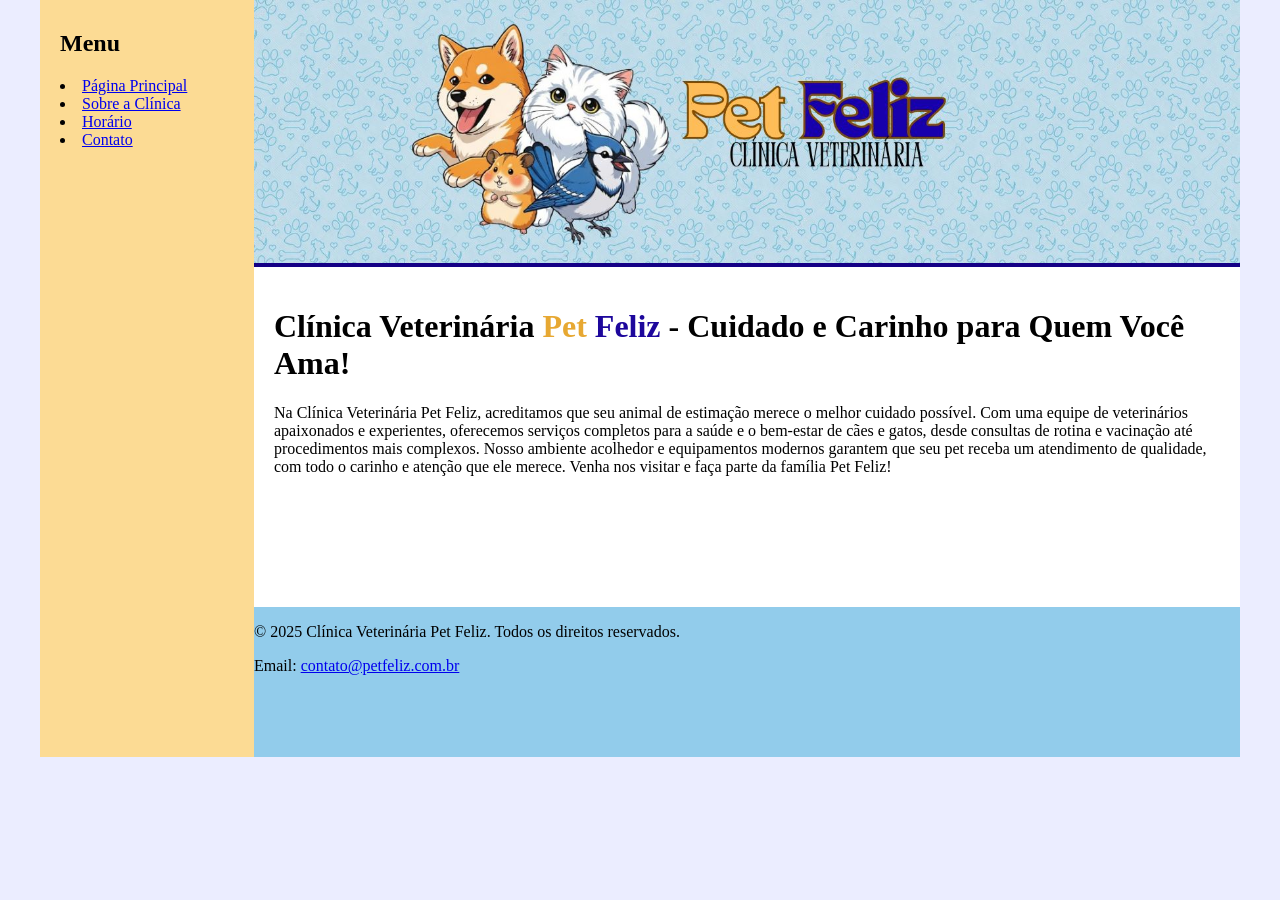
<file: index.html>
<!DOCTYPE html>
<html lang="pt-br">
<head>
    <meta charset="UTF-8">
    <meta http-equiv="X-UA-Compatible" content="IE=edge">
    <meta name="viewport" content="width=device-width, initial-scale=1.0">
    <title>Clínica Veterinária Pet Feliz</title>
    <link rel="stylesheet" href="base.css">
</head>
<body>
    <div class="wrapper">
        <div class="menu">
            <h2>Menu</h2>
            <li><a href="index.html">Página Principal</a></li>
            <li><a href="sobre.html">Sobre a Clínica</a></li>
            <li><a href="horario.html">Horário</a></li>
            <li><a href="contato.html">Contato</a></li>
        </div>

        <div class="main">
            <div class="header">
                <img src="imgs/Pet Feliz.jpg" alt="Logo da Veterinária Pet Feliz" width="100%">
            </div>
    
            <div class="content">
                <h1><strong style="color:black;">Clínica Veterinária </strong>
                <strong style="color:rgb(231, 168, 50);">Pet</strong> 
                <strong style="color:rgb(29, 7, 156);">Feliz</strong>
                <strong style="color:rgb(0, 0, 0);">- Cuidado e Carinho para Quem Você Ama!</strong>
             </h1>
                <p>
                 Na Clínica Veterinária Pet Feliz, acreditamos que seu animal de estimação merece o melhor cuidado possível. Com uma equipe de veterinários apaixonados e experientes, oferecemos serviços completos para a saúde e o bem-estar de cães e gatos, desde consultas de rotina e vacinação até procedimentos mais complexos. Nosso ambiente acolhedor e equipamentos modernos garantem que seu pet receba um atendimento de qualidade, com todo o carinho e atenção que ele merece. Venha nos visitar e faça parte da família Pet Feliz!
                </p>
            </div>
    
            <div class="footer">
                <p>&copy; 2025 Clínica Veterinária Pet Feliz. Todos os direitos reservados.</p>
                <p>Email: <a href="mailto:contato@petfeliz.com.br">contato@petfeliz.com.br</a></p>
            </div>
        </div>
    </div>
</body>
</html>
</file>
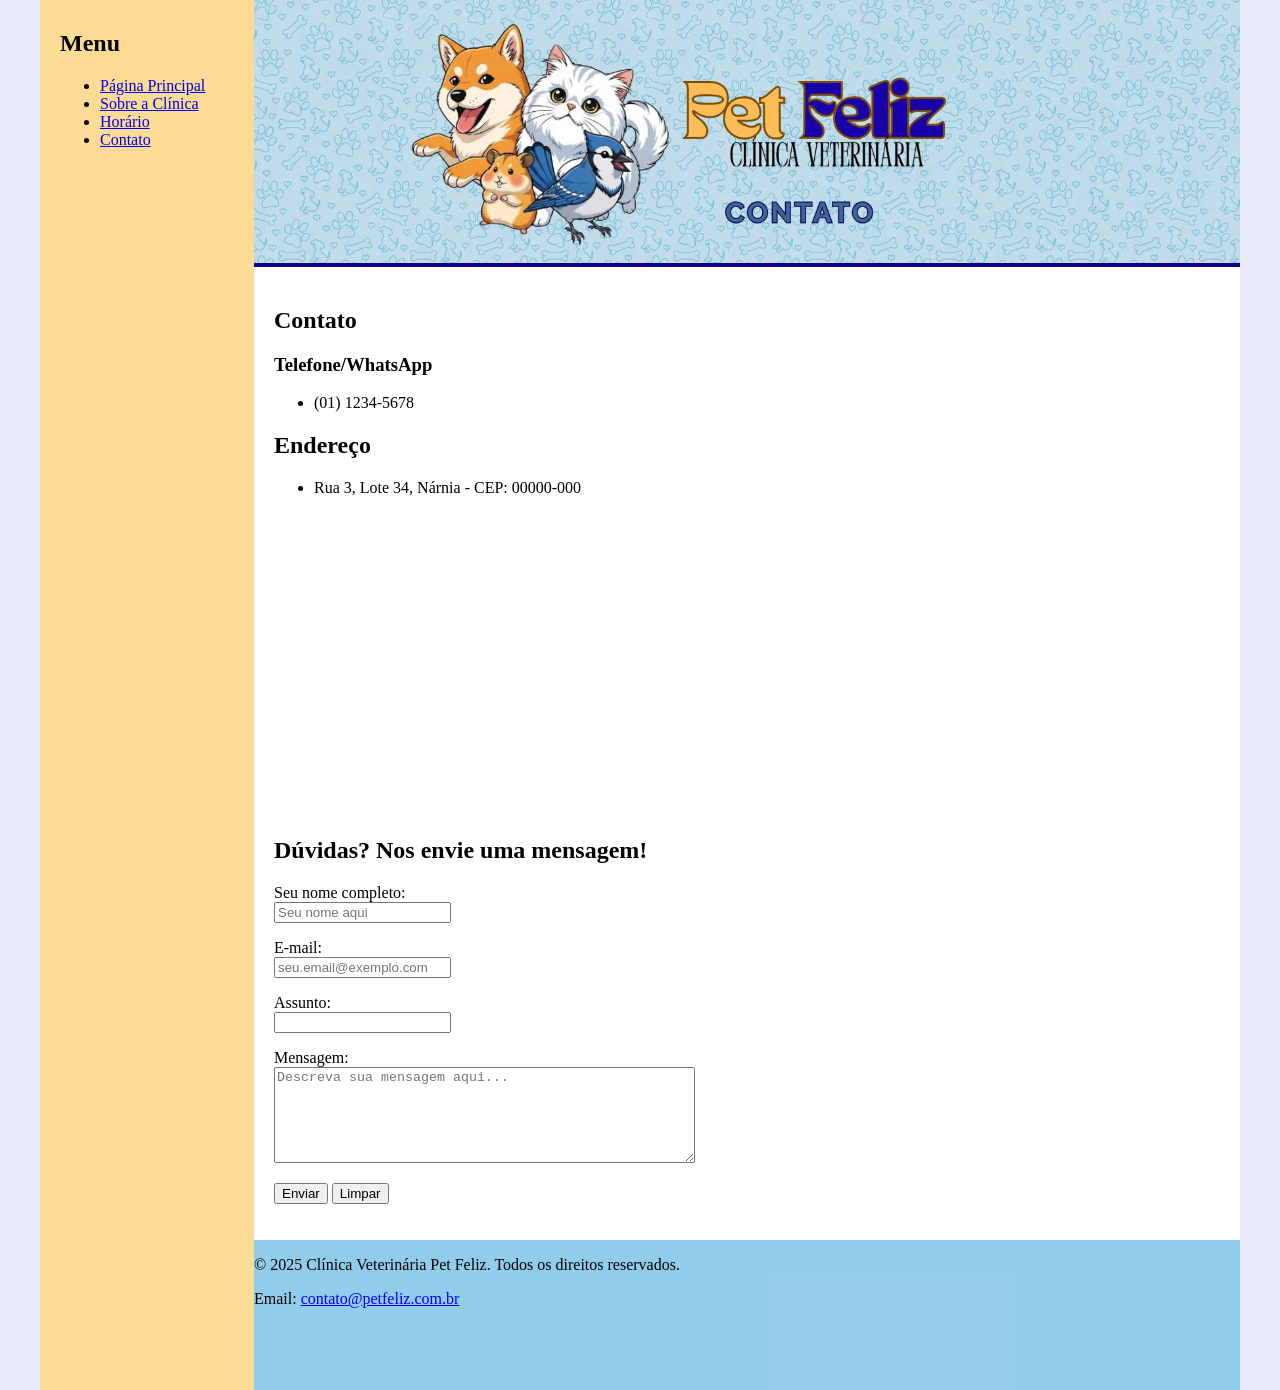
<file: contato.html>
<!DOCTYPE html>
<html lang="pt-br">
<head>
    <meta charset="UTF-8">
    <meta http-equiv="X-UA-Compatible" content="IE=edge">
    <meta name="viewport" content="width=device-width, initial-scale=1.0">
    <title>Clínica Veterinária Pet Feliz - Contato</title>
    <link rel="stylesheet" href="base.css">
</head>
<body>
    <div class="wrapper">
        <div class="menu">
            <h2>Menu</H2>
            <ul>
                <li><a href="index.html">Página Principal</a></li>
                <li><a href="sobre.html">Sobre a Clínica</a></li>
                <li><a href="horario.html">Horário</a></li>
                <li><a href="contato.html">Contato</a></li>
            </ul>
        </div>

        <div class="main">
            <div class="header">
                <img src="imgs/Pet Feliz - Contato.jpg" alt="Logo da Veterinária Pet Feliz" width="100%">
            </div>
    
            <div class="content">
                <h2>Contato</h2>
                <h3>Telefone/WhatsApp</h3>
                <ul>
                    <li>(01) 1234-5678</li>
                </ul>

                <h2>Endereço</h2>
                <ul>
                    <li>Rua 3, Lote 34, Nárnia - CEP: 00000-000</li>
                </ul>

                <iframe src="https://www.google.com/maps/embed?pb=!1m18!1m12!1m3!1d15805.843048647976!2d-14.417645797732396!3d-7.951244322640973!2m3!1f0!2f0!3f0!3m2!1i1024!2i768!4f13.1!3m3!1m2!1s0x5b0f3c3ec252081%3A0xce9fa53b91ba25f0!2sCat%20Hill%20ASCN%201ZZ%2C%20Santa%20Helena!5e0!3m2!1spt-BR!2sbr!4v1753037871738!5m2!1spt-BR!2sbr" width="400" height="300" style="border:0;" allowfullscreen="" loading="lazy" referrerpolicy="no-referrer-when-downgrade"></iframe>
            
                <h2>Dúvidas? Nos envie uma mensagem!</h2>

                <form>
                    <p>
                        <label for="nomeContato">Seu nome completo:</label><br>
                        <input type="text" id="nomeContato" name="nome" placeholder="Seu nome aqui">
                    </p>

                    <p>
                        <label for="emailContato">E-mail:</label><br>
                        <input type="email" id="emailContato" name="email" placeholder="seu.email@exemplo.com">
                    </p>

                    <p>
                        <label for="Assunto">Assunto:</label><br>
                        <input type="text" id="Assunto" name="Assunto">
                    </p>

                    <p>
                        <label for="mensagemContato">Mensagem:</label><br>
                        <textarea id="mensagemContato" name="mensagem" rows="6" cols="50" placeholder="Descreva sua mensagem aqui..."></textarea>
                    </p>

                    <p>
                        <input type="submit" value="Enviar">
                        <input type="reset" value="Limpar">
                    </p>
                </form>
            </div>
    
            <div class="footer">
                <p>&copy; 2025 Clínica Veterinária Pet Feliz. Todos os direitos reservados.</p>
                <p>Email: <a href="mailto:contato@petfeliz.com.br">contato@petfeliz.com.br</a></p>
            </div>
        </div>
    </div>
</body>
</html>
</file>
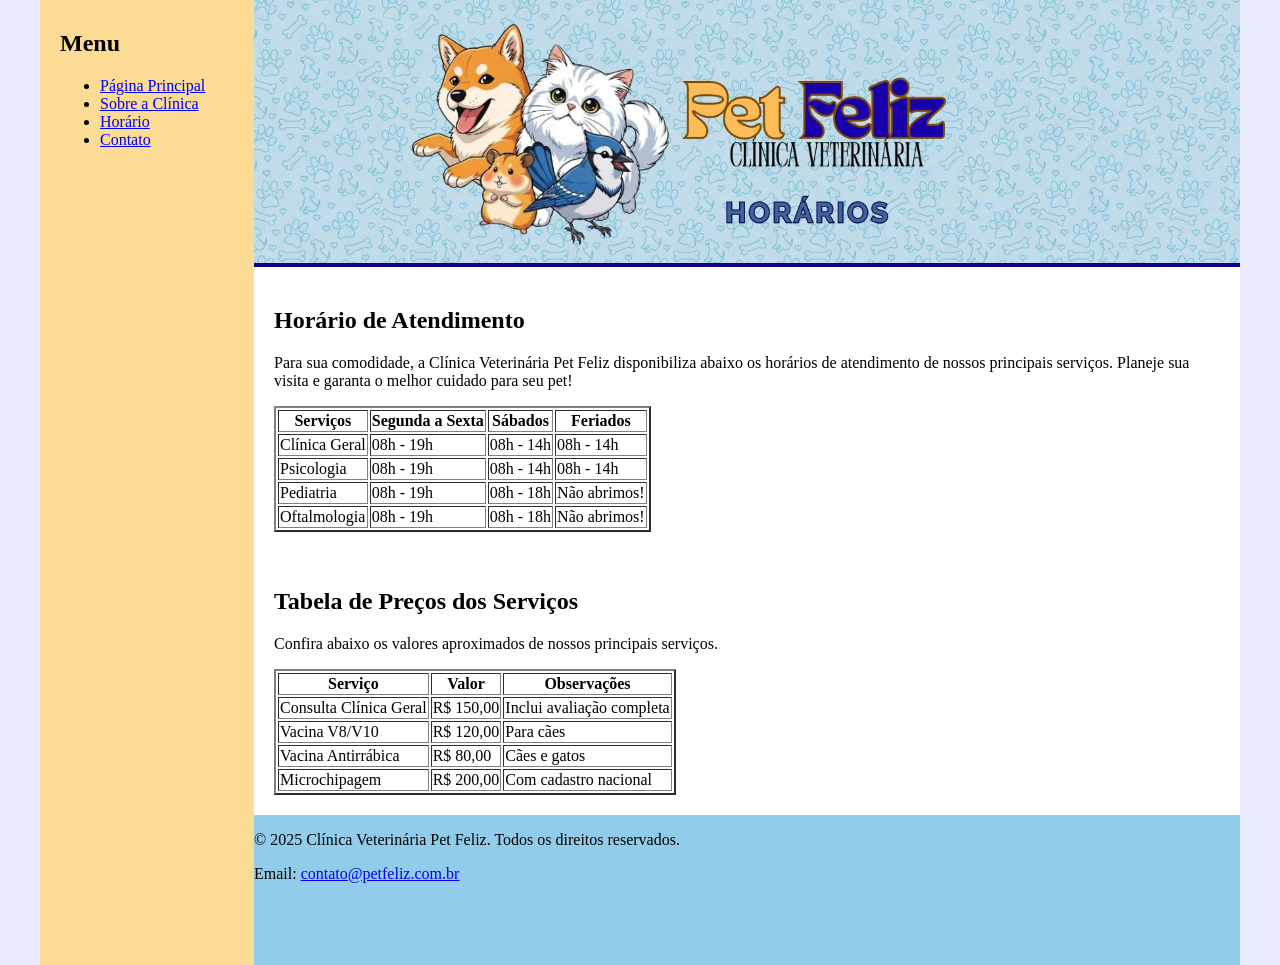
<file: horario.html>
<!DOCTYPE html>
<html lang="pt-br">
<head>
    <meta charset="UTF-8">
    <meta http-equiv="X-UA-Compatible" content="IE=edge">
    <meta name="viewport" content="width=device-width, initial-scale=1.0">
    <title>Clínica Veterinária Pet Feliz - Horários</title>
    <link rel="stylesheet" href="base.css">
</head>
<body>
    <div class="wrapper">
        <div class="menu">
            <h2>Menu</H2>
            <ul>
                <li><a href="index.html">Página Principal</a></li>
                <li><a href="sobre.html">Sobre a Clínica</a></li>
                <li><a href="horario.html">Horário</a></li>
                <li><a href="contato.html">Contato</a></li>
            </ul>
        </div>

        <div class="main">
            <div class="header">
                  <img src="imgs/Pet Feliz - Horários.jpg" alt="Logo da Veterinária Pet Feliz" width="100%">
            </div>
    
            <div class="content">
                <h2>Horário de Atendimento</h2>
                <p>Para sua comodidade, a Clínica Veterinária Pet Feliz disponibiliza abaixo os horários de atendimento de nossos principais serviços. Planeje sua visita e garanta o melhor cuidado para seu pet!</p>
                <table border="2">
                    <thead>
                        <tr>
                            <th>Serviços</th>
                            <th>Segunda a Sexta</th>
                            <th>Sábados</th>
                            <th>Feriados</th>
                        </tr>
                    </thead>
                    <tbody>
                        <tr>
                            <td>Clínica Geral</td>
                            <td>08h - 19h</td>
                            <td>08h - 14h</td>
                            <td>08h - 14h</td>
                        </tr>
                        <tr>
                            <td>Psicologia</td>
                            <td>08h - 19h</td>
                            <td>08h - 14h</td>
                            <td>08h - 14h</td>
                        </tr>
                        <tr>
                            <td>Pediatria</td>
                            <td>08h - 19h</td>
                            <td>08h - 18h</td>
                            <td>Não abrimos!</td>
                        </tr>
                        <tr>
                            <td>Oftalmologia</td>
                            <td>08h - 19h</td>
                            <td>08h - 18h</td>
                            <td>Não abrimos!</td>
                        </tr>
                    </tbody>
                </table>

                <br><br> <h2>Tabela de Preços dos Serviços</h2>
                <p>Confira abaixo os valores aproximados de nossos principais serviços.</p>
                <table border="2">
                    <thead>
                        <tr>
                            <th>Serviço</th>
                            <th>Valor</th>
                            <th>Observações</th>
                        </tr>
                    </thead>
                    <tbody>
                        <tr>
                            <td>Consulta Clínica Geral</td>
                            <td>R$ 150,00</td>
                            <td>Inclui avaliação completa</td>
                        </tr>
                        <tr>
                            <td>Vacina V8/V10</td>
                            <td>R$ 120,00</td>
                            <td>Para cães</td>
                        </tr>
                        <tr>
                            <td>Vacina Antirrábica</td>
                            <td>R$ 80,00</td>
                            <td>Cães e gatos</td>
                        </tr>
                        <tr>
                            <td>Microchipagem</td>
                            <td>R$ 200,00</td>
                            <td>Com cadastro nacional</td>
                        </tr>
                    </tbody>
                </table>
                </div>
        
                <div class="footer">
                    <p>&copy; 2025 Clínica Veterinária Pet Feliz. Todos os direitos reservados.</p>
                    <p>Email: <a href="mailto:contato@petfeliz.com.br">contato@petfeliz.com.br</a></p>
                </div>
            </div>
        </div>
</body>
</html>
</file>
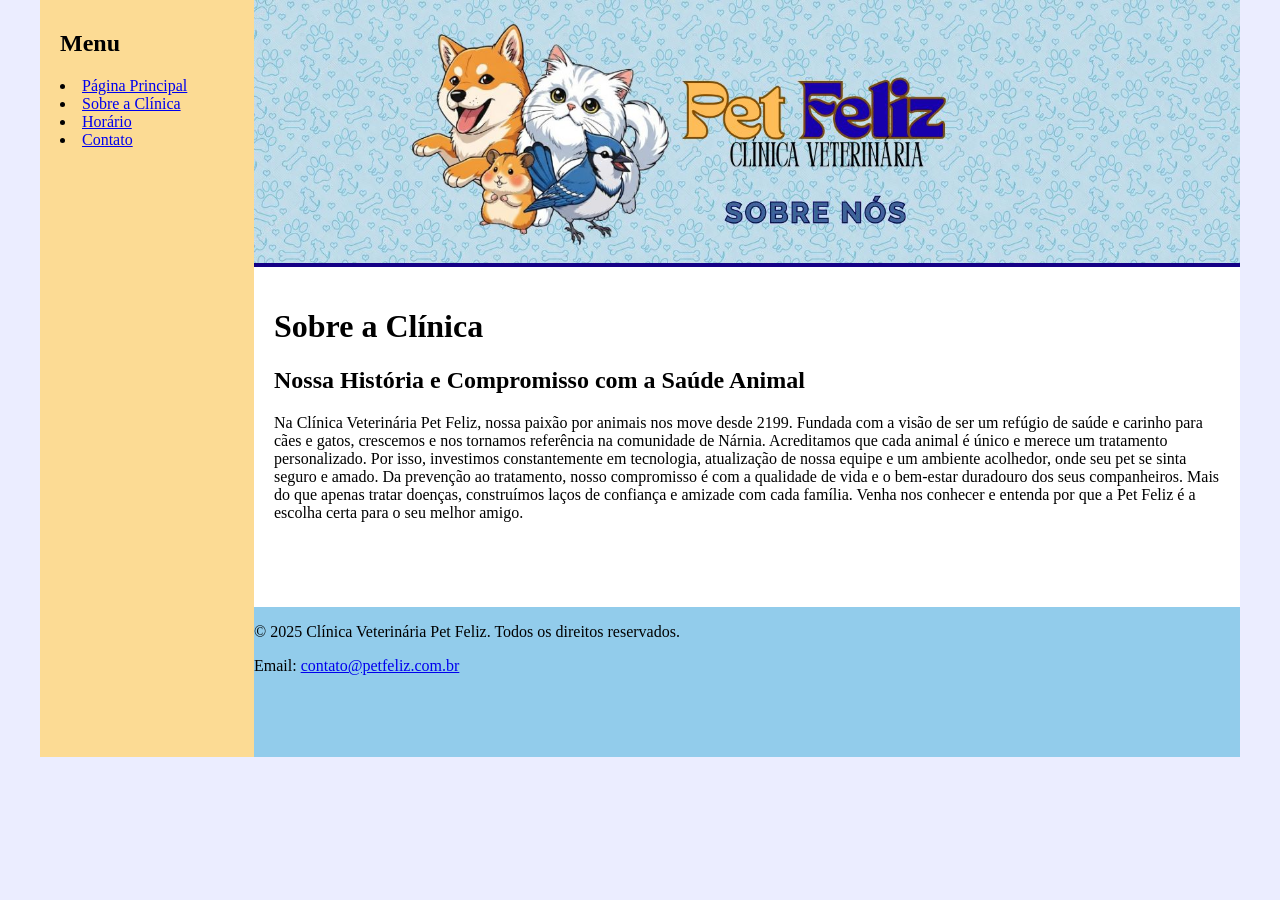
<file: sobre.html>
<!DOCTYPE html>
<html lang="pt-br">
<head>
    <meta charset="UTF-8">
    <meta http-equiv="X-UA-Compatible" content="IE=edge">
    <meta name="viewport" content="width=device-width, initial-scale=1.0">
    <title>Clínica Veterinária Pet Feliz - Sobre a Clínica</title>
    <link rel="stylesheet" href="base.css">
</head>
<body>
    <div class="wrapper">
        <div class="menu">
            <h2>Menu</h2>
            <li><a href="index.html">Página Principal</a></li>
            <li><a href="sobre.html">Sobre a Clínica</a></li>
            <li><a href="horario.html">Horário</a></li>
            <li><a href="contato.html">Contato</a></li>
        </div>

        <div class="main">
            <div class="header">
                <img src="imgs/Pet Feliz - Sobre.jpg" alt="Logo da Veterinária Pet Feliz" width="100%">
            </div>
    
            <div class="content">
                <h1><strong style="color:black;">Sobre a Clínica</strong></h1>
                <h2>Nossa História e Compromisso com a Saúde Animal</h2>
                <p>
                    Na Clínica Veterinária Pet Feliz, nossa paixão por animais nos move desde 2199. Fundada com a visão de ser um refúgio de saúde e carinho para cães e gatos, crescemos e nos tornamos referência na comunidade de Nárnia.

                    Acreditamos que cada animal é único e merece um tratamento personalizado. Por isso, investimos constantemente em tecnologia, atualização de nossa equipe e um ambiente acolhedor, onde seu pet se sinta seguro e amado. Da prevenção ao tratamento, nosso compromisso é com a qualidade de vida e o bem-estar duradouro dos seus companheiros.

                    Mais do que apenas tratar doenças, construímos laços de confiança e amizade com cada família. Venha nos conhecer e entenda por que a Pet Feliz é a escolha certa para o seu melhor amigo.
                </p>
            </div>
    
            <div class="footer">
                <p>&copy; 2025 Clínica Veterinária Pet Feliz. Todos os direitos reservados.</p>
                <p>Email: <a href="mailto:contato@petfeliz.com.br">contato@petfeliz.com.br</a></p>
            </div>
        </div>
    </div>
</body>
</html>
</file>
<file: base.css>
html, body {
    margin: 0;
}
body {
    background-color: #ebedff;
    display: flex;
    justify-content: center;
}

.wrapper {
    width: 1200px;
    display: flex;
    margin: 0 auto;
    background-color: aquamarine;
}
.main {
    display: flex;
    flex-flow: column;
    width: 85%;
}
.menu {
    width: 15%;
    background-color: rgb(252, 219, 148);
    padding: 10px 20px 0px;
}
.header {
    background-color: rgb(20, 0, 134);
    min-height: 150px;
}
.content {
    background-color: white;
    min-height: 300px;
    padding: 20px;
}
.footer {
    background-color: rgba(160, 169, 252, 0.596);
    min-height: 150px;
}
</file>
